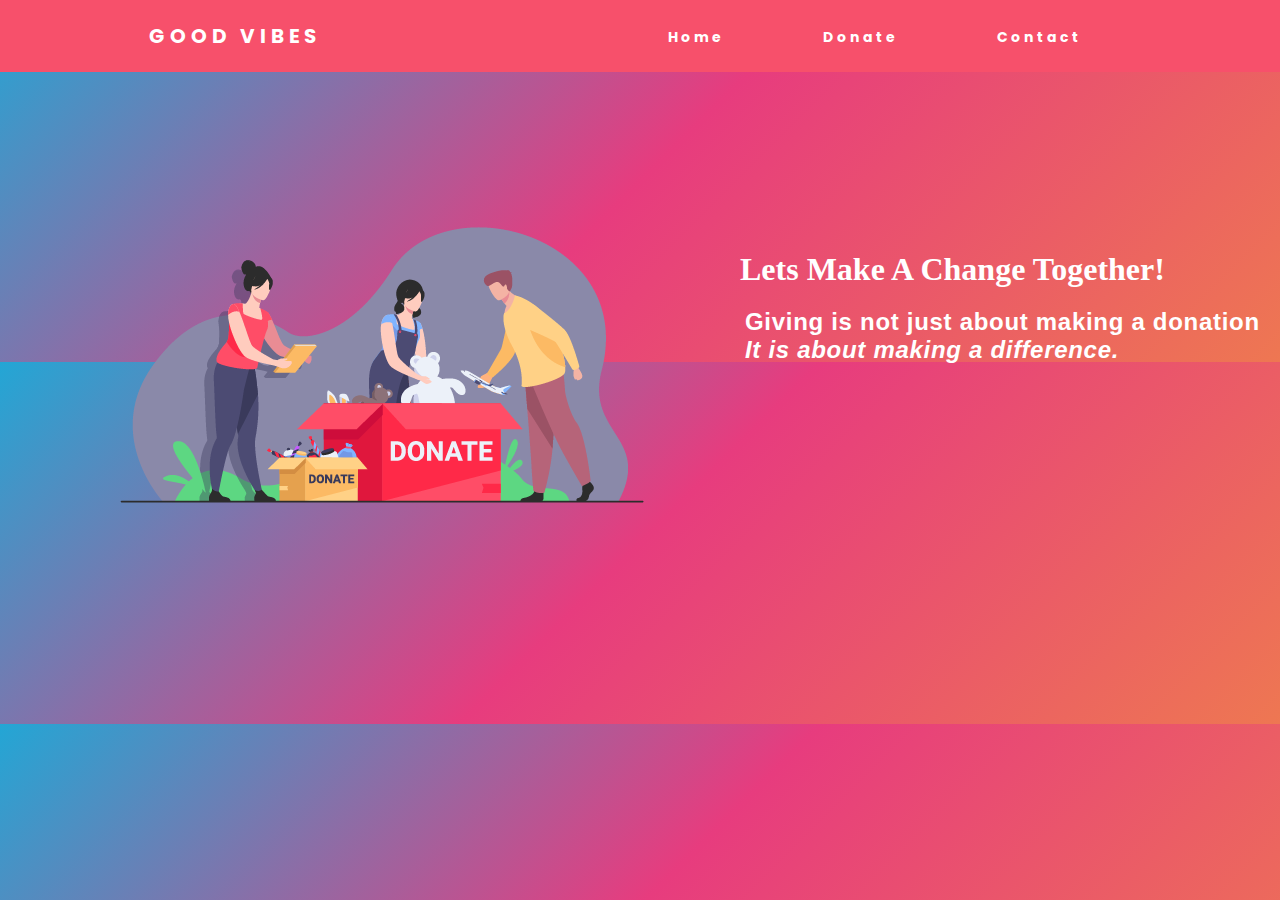
<file: donate.html>
<!DOCTYPE html>
<html lang="en">

<head>
  <meta charset="UTF-8">
  <meta http-equiv="X-UA-Compatible" content="IE=edge">
  <meta name="viewport" content="width=device-width, initial-scale=1.0">
  <title>Donate</title>
  <link rel="stylesheet" href="style.css">
  <link rel="stylesheet" href="donate.css">
</head>

<body>
  <nav>
    <div class="logo">
      <h4>Good vibes</h4>
    </div>
    <ul class="nav-links">
      <li><a href="index.html">Home</a></li>
      <li><a href="donate.html">Donate</a></li>
      <li><a href="contact.html">Contact</a></li>
    </ul>
    <div class="burger">
      <div class="line1"></div>
      <div class="line2"></div>
      <div class="line3"></div>
    </div>
  </nav>
  <div class="main">
    <div class="bgimg">
      <img src="image/donate pic.png" alt="donate">
    </div>
    <div class="quotes">
      <h1 class="heading">Lets Make A Change Together!</h1>
      <div class="discription">
        <h2>
          Giving is not just about making a donation<br>
          <strong><i>It is about making a difference.</i></strong>
        </h2>
      </div>
      <form>
        <script src="https://checkout.razorpay.com/v1/payment-button.js" data-payment_button_id="pl_HzYOFSWGT8xamj"
          async> </script>
      </form>
    </div>
  </div>
  <script src="app.js"></script>
  <script src="contact.js"></script>

</body>

</html>
</file>
<file: style.css>
/* @import url('https://fonts.googleapis.com/css2?family=Poppins:wght@200&display=swap'); */
@import url("https://fonts.googleapis.com/css2?family=Poppins:wght@200;400&display=swap");
* {
  margin: 0;
  padding: 0;
  box-sizing: border-box;
}

/* navbar styling */
nav {
  display: flex;
  justify-content: space-around;
  align-items: center;
  min-height: 8vh;
  background-color: rgb(247, 80, 107);
  font-family: "Poppins", sans-serif;
}
.logo {
  color: rgb(255, 255, 255);
  text-transform: uppercase;
  letter-spacing: 5px;
  font-size: 20px;
}
.nav-links {
  display: flex;
  /* text-decoration: none; */
  /* background-color: yellow; */
  justify-content: space-around;
  width: 40%;
}
.nav-links li {
  list-style-type: none;
}
.nav-links a {
  color: rgb(255, 255, 255);
  text-decoration: none;
  letter-spacing: 3px;
  font-weight: bold;
  font-size: 14px;
}
.burger {
  display: none;
  cursor: pointer;
}
.burger div {
  width: 25px;
  height: 3px;
  background-color: rgb(255, 255, 255);
  margin: 5px;
  transition: all 0.5s ease;
}

@media screen and (max-width: 1024px) {
  .nav-links {
    width: 60%;
  }
}
@media screen and (max-width: 768px) {
  section{
    padding: 10px;
  }
  body {
    overflow-x: hidden;
  }
  .nav-links {
    z-index:12;
    position: absolute;
    right: 0;
    height: 92vh;
    top: 8vh;
    background-color: rgb(247, 80, 107);
    display: flex;
    flex-direction: column;
    align-items: center;
    width: 50%;
    transform: translateX(100%);
    transition: transform 0.5s ease-in;
  }
  .nav-links li {
    opacity: 0;
  }
  .burger {
    display: block;
  }
  .nav-active {
    transform: translateX(0%);
    
  }
  @keyframes navlinkFade {
    from {
      opacity: 0;
      transform: translateX(50px);
    }
    to {
      opacity: 1;
      transform: translateX(0px);
    }
  }
  .toggle .line1 {
    transform: rotate(-45deg) translate(-5px, 6px);
  }
  .toggle .line2 {
    opacity: 0;
  }
  .toggle .line3 {
    transform: rotate(45deg) translate(-5px, -6px);
  }
}

/* home styling */
body{
     overflow-x: hidden; 
    
}
</file>
<file: donate.css>
/* donate page styling */
body{
    background:linear-gradient(-45deg,#EE7752,#E73C7E,#23A6d5);
    /* position: relative; */
    animation : change 10s ease-in-out infinite;
    
}
.main{
    display:flex;
    position: relative;
    top:150px;
    left:100px;
    color: white;
}
.main .bgimg{
    margin:5px 20px;
    /* background-color: yellow; */

}
.main .quotes{
  /* padding:20px 5px; */
    /* background-color: rgb(56, 188, 211); */
    position: absolute;
  top: 10%;
  left: 50%;
}
.main .quotes .discription{
  margin:5px;
  letter-spacing: 0.7px;
  font-family: sans-serif;
  padding-top: 15px;
  color:white;

}
.main form{
  text-align: center;
  justify-content: space-around;
   margin:30px;
  
}
@keyframes change {
    0%{
        background-position: 0 50%;
    }
    50%{
        background-position: 100 50%;
    }
    100%{
        background-position: 0 50%;
    }
    
    
}
@media screen and (max-width: 768px)
{
  .main{
    display: flex;
    position: relative;
    justify-content: center;
    align-items: center;
    flex-wrap: wrap;
    padding: 20px 20px;
    top:0px;
    left:0px;
/*     z-index:-999; */
  }
  body{
    overflow: none;
  }
  .main .quotes{
    padding:30px 20px;
    margin: 0;
    position:relative;
    top:0px;
    left:0px;
  }
  .main .bgimg{
    padding:20px;
  }
}
</file>
